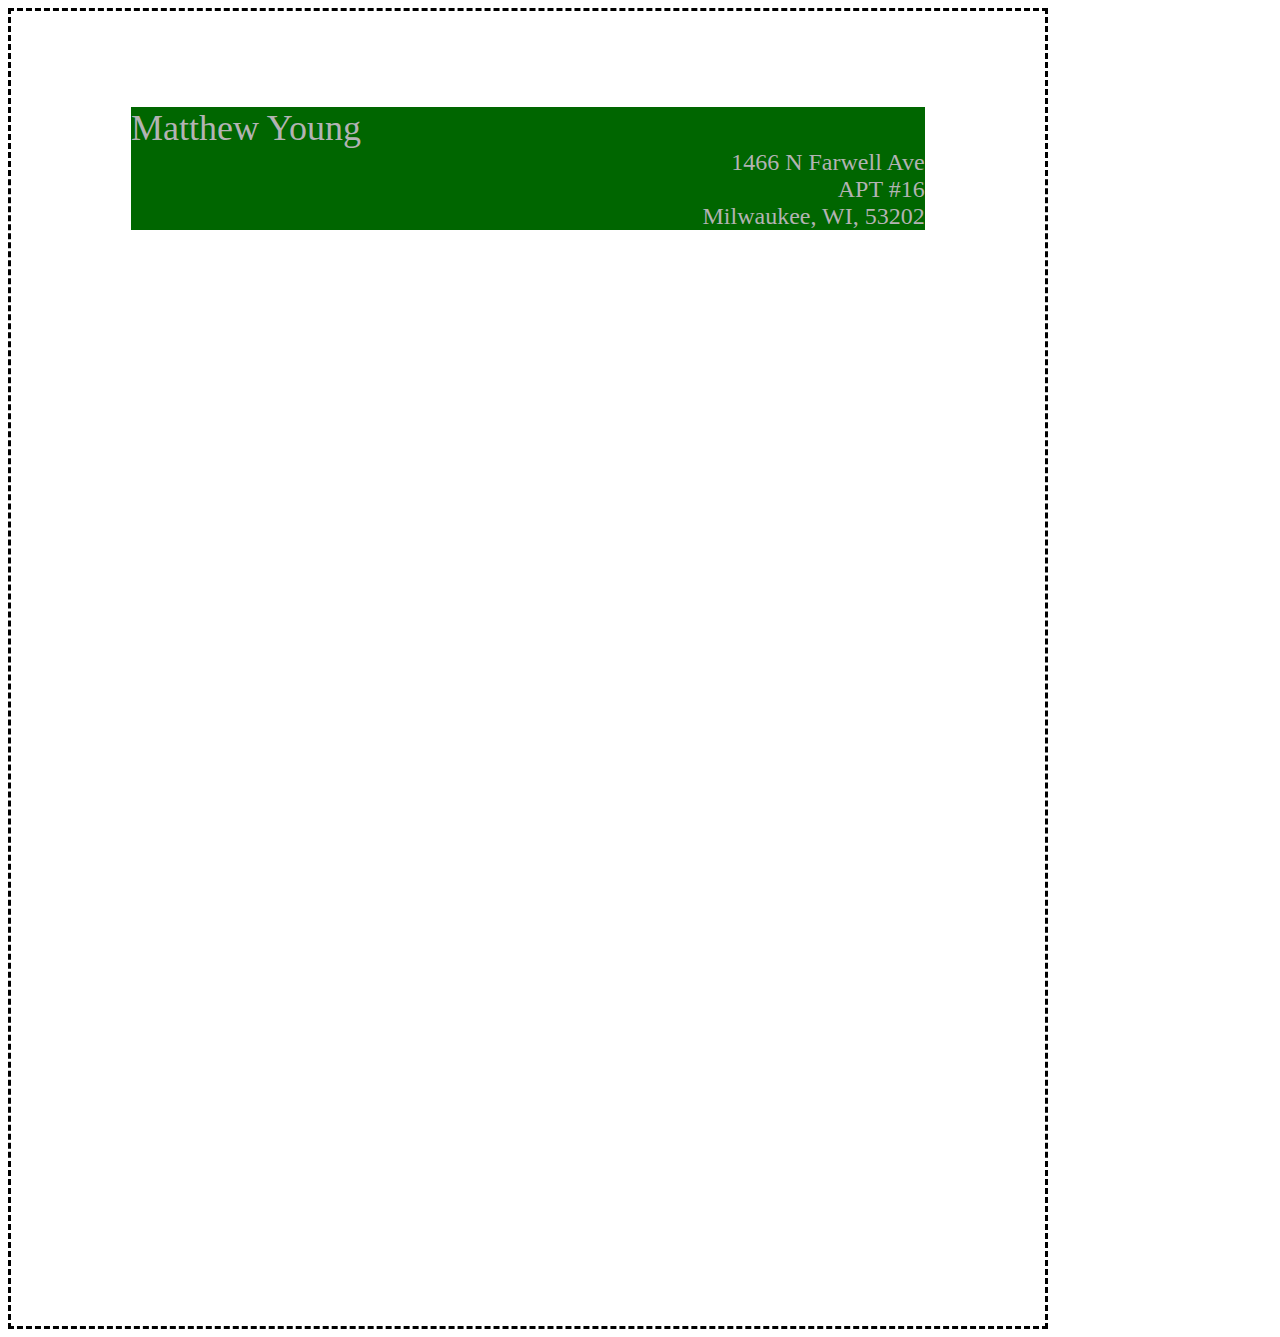
<file: resume-old.html>
<!DOCTYPE html>
<html lang="en">
<head>
<meta charset="utf-8"/>
<link rel="stylesheet" type="text/css" href="style.css">
<title>Matthew Young</title>
</head>
<body>
<header>
<div id="header-name">Matthew Young</div>
<div id="header-info">1466 N Farwell Ave<br>APT #16<br>Milwaukee, WI, 53202</div>
</header>
</body>
</html>
</file>
<file: style.css>
body { height: 297mm; width: 210mm; border-style: dashed; padding: 1in 1.25in; }
header { background-color: #006600; color: #b3b3b3}
#header-name { font-family: Merriweather; font-size: 36px; text-align: left; }
#header-info { font-family: "Open Sans"; font-size: 24px; text-align: right;}
</file>
